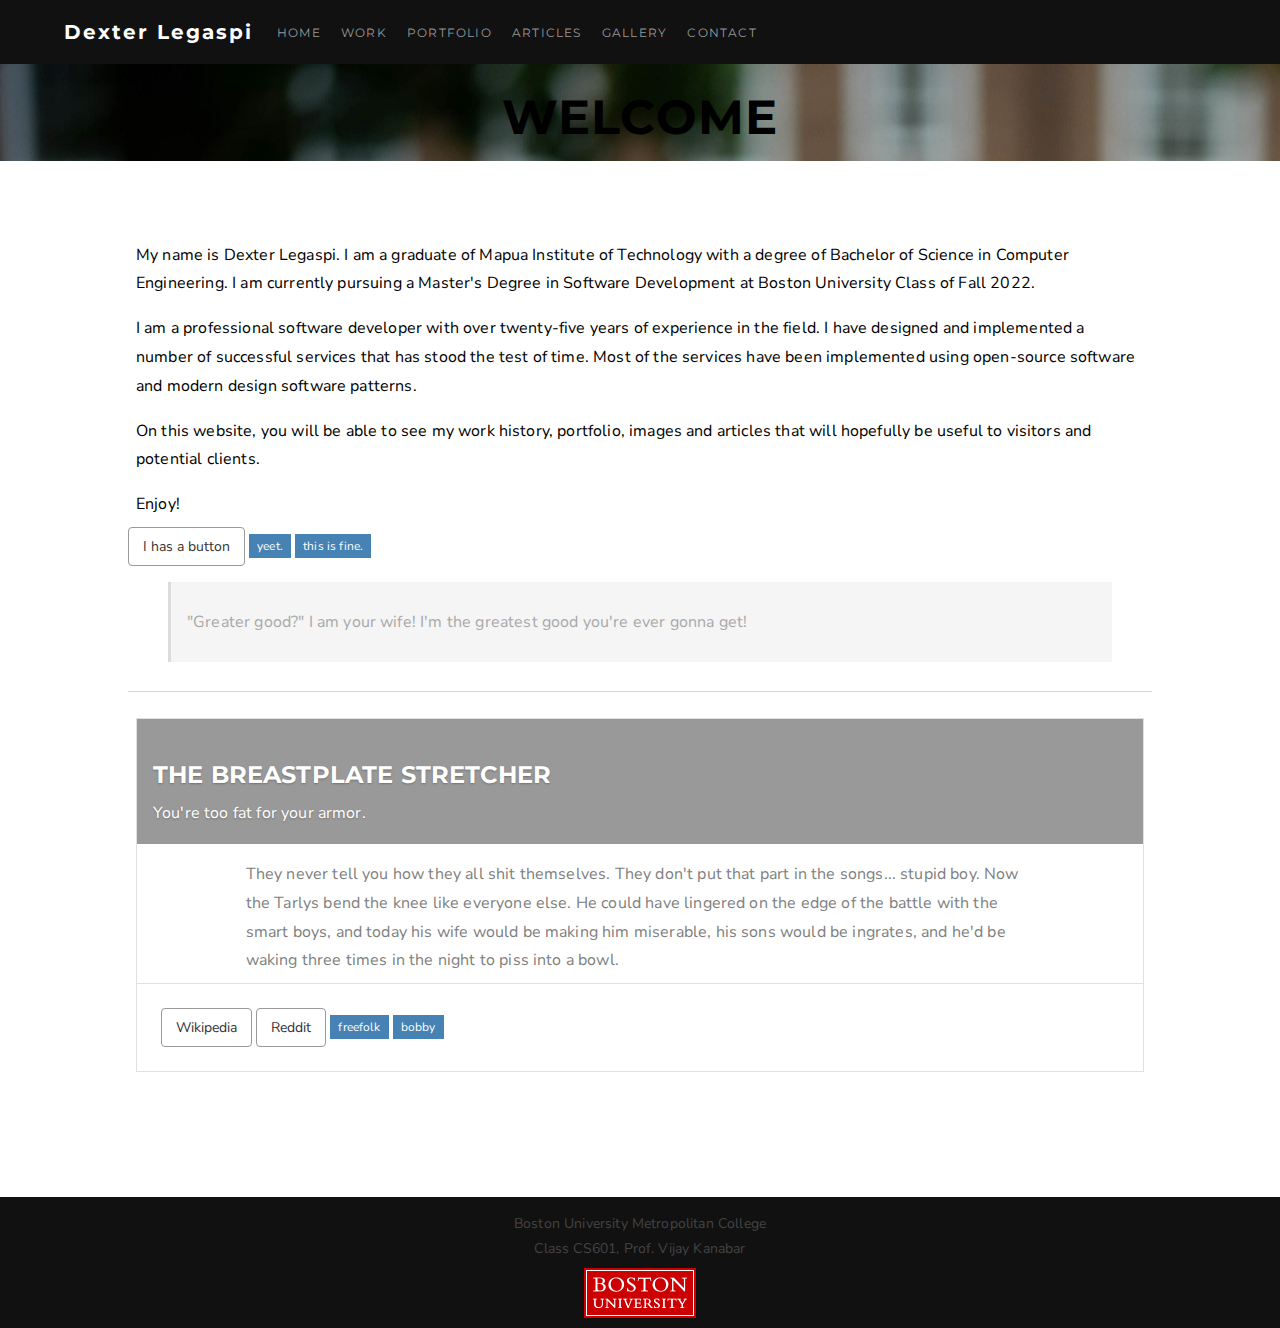
<file: _tests.html>
<!DOCTYPE html>
<html lang="en" xmlns="http://www.w3.org/1999/html" xmlns="http://www.w3.org/1999/html"
      xmlns="http://www.w3.org/1999/html" xmlns="http://www.w3.org/1999/html">
<head>
    <meta charset="UTF-8">
    <meta content="Dexter Legaspi" name="author">
    <meta content="html, css, JavaScript, CS601, BU" name="keywords">
    <meta content="Term Project: Me, Myself, and I" name="description">
    <meta content="width=device-width, initial-scale=1.0" name="viewport">
    <title>Boston University</title>
    <link rel="shortcut icon" type="image/x-icon" href="images/favicon.ico"/>
    <link rel="stylesheet" href="https://fonts.googleapis.com/css?family=Montserrat:400,700">
    <link rel="stylesheet" href="https://fonts.googleapis.com/css?family=Nunito%20Sans:200,300,400,600,700">
    <link rel="stylesheet" href="css/main.css">
    <script src="js/main.js" defer></script>
    <noscript>This site requires JavaScript.</noscript>
</head>
<body>
<header>
    <div class="header">
        <div class="brand">
            <div class="logo">
                <h6 id="brand-name" class="header text-nowrap">Dexter Legaspi</h6>
                <h6 id="brand-name-short" class="header">DL</h6>
            </div>
            <div class="nav-item">
                <nav class="text-nowrap">
                    <a id="menu-home" href="#" class="nav-item">home</a>
                    <a href="#" class="nav-item" class="nav-item">work</a>
                    <a href="#" class="nav-item" class="nav-item">portfolio</a>
                    <a href="#" class="nav-item" class="nav-item">articles</a>
                    <a href="#" class="nav-item" class="nav-item">gallery</a>
                    <a href="#" class="nav-item" class="nav-item">contact</a>
                </nav>
            </div>
        </div>
    </div>
</header>
<main>
    <div class="home-banner-image">

        <h1 class="home-banner-text">WELCOME</h1>
    </div>
    <div class="content home-intro">

        <p>My name is Dexter Legaspi. I am a graduate of Mapua Institute of Technology with a degree of Bachelor of
            Science in Computer Engineering. I am currently pursuing a Master's Degree in Software Development at Boston
            University Class of Fall 2022.</p>
        <p>I am a professional software developer with over twenty-five years of experience in the field.  I have designed and
            implemented a number of successful services that has stood the test of time.  Most of the services have been
            implemented using open-source software and modern design software patterns.
        </p>
        <p>On this website, you will be able to see my work history, portfolio, images and articles
            that will hopefully be useful to visitors and potential clients.</p>
        <p>Enjoy!</p>
        <button class="flat-button">I has a button</button>
        <span class="tag">yeet.</span> <span class="tag">this is fine.</span>
        <blockquote>
            "Greater good?" I am your wife! I'm the greatest good you're ever gonna get!
        </blockquote>
        <div class="divider"></div>
        <div class="card">
            <div class="card-container">
                <div class="card-image">
                    <div class="title-container">
                        <p class="card-title">The Breastplate Stretcher</p>
                        <span class="card-subtitle">You're too fat for your armor.</span>
                    </div>

                </div>
            </div>
            <div class="content">
                <p>They never tell you how they all shit themselves. They don't put that part in the songs... stupid
                    boy. Now the Tarlys bend the knee like everyone else. He could have lingered on the edge of the
                    battle with the smart boys, and today his wife would be making him miserable, his sons would be
                    ingrates, and he'd be waking three times in the night to piss into a bowl.</p>
            </div>
            <div class="card-actions">
                <button class="flat-button">Wikipedia</button>
                <button class="flat-button">Reddit</button>&nbsp;<span class="tag">freefolk</span>
                <span class="tag">bobby</span>
            </div>
        </div>
        <br>
    </div>
</main>
<footer>
    <footer>
        <div class="content text-center">
            <p class="small-text muted-darker">
                Boston University Metropolitan College<br>
                Class CS601, Prof. Vijay Kanabar
            </p>
        </div>
        <div class="content text-center">
            <a href="https://bu.edu"><img id="bu-logo" src="images/bu-logo.png"></a>
        </div>
    </footer>
</footer>
</body>
</html>
</file>
<file: css/main.css>
/*!
 * main.css
 * dlegaspi@bu.edu
 */

@import "animate.css";
@import "base.css";

html {
    /* this does not work on Safari :-/ */
    scroll-behavior: smooth;
}

header {
    background-color: var(--si-almost-black);
    color: white;
    padding-right: 2em;
    padding-left: 2em;
    max-height: 2em;
    text-overflow: ellipsis;
}

a:link {
    color: var(--si-maybe-quarter-gray);
}

a:active {
    color: var(--si-maybe-quarter-gray);
}

a:visited {
    color: var(--si-maybe-quarter-gray);
}

a:hover {
    color: black;
}

.shadow {
    -webkit-box-shadow: 0 2px 4px #000000;
    -moz-box-shadow: 0 2px 4px #000000;
    box-shadow: 0 2px 4px #000000;
}

.brand {
    padding-left: 2em;
    align-items: center;
    display: flex;
    max-height: 4em;
    box-sizing: border-box;
    text-overflow: ellipsis;
    background-color: var(--si-almost-black);
    z-index: 999;
}

a.brand-link:active, a.brand-link:visited, a.brand-link:hover, a.brand-link:focus, a.brand-link:link {
    color: white;
    text-decoration: none;
}

.logo {
    display: block;
    padding-right: 1rem;
}

.nav-item {
    align-items: center;
    text-overflow: ellipsis;
}

a.nav-item {
    text-transform: uppercase;
    font-size: 12px;
    font-family: var(--si-header-font);
    letter-spacing: 0.1em;
    padding: 0 0.5rem;
    color: var(--si-light-light-gray);
    text-overflow: ellipsis;
}

a.nav-item:visited a.nav-item:active {
    color: var(--si-light-light-gray);
}

a.nav-item:hover {
    color: var(--si-almost-white);
}

.text-nowrap {
    white-space: nowrap !important;
}

h6.header {
    font-family: var(--si-header-font);
    letter-spacing: 0.1em;
    font-size: 1.25rem;
    font-weight: 700;
    line-height: 1.2em;
}

span.brand {
    color: white;
}

.banner-image {
    margin: 4em auto auto;
    text-align: center;
    height: 100px;
    width: 100%;
    color: white;
    transition: .3s ease-in-out;
    background-image: url("../images/banners/home-banner.jpg");
}

.home-banner-image {
    background-image: url("../images/banners/home-banner.jpg");
}

.gallery-banner-image {
    background-image: url("../images/banners/gallery-banner.jpg");
}

.contact-banner-image {
    background-image: url("../images/banners/contact-banner.jpg");
}

.portfolio-banner-image {
    background-image: url("../images/banners/portfolio-banner.jpg");
}

.work-banner-image {
    background-image: url("../images/banners/work-banner.jpg");
}

.articles-banner-image {
    background-image: url("../images/banners/articles-banner.jpg");
}

.home-intro {
    padding-top: 3rem;
    padding-bottom: 5rem;
}

.home-banner-text {
    padding-top: 10px;
    text-align: center;
}

#brand-name-short {
    display: none;
}


.small-text-wide {
    font-size: 12px;
    color: #aaa;
    letter-spacing: 0.60em;
    text-transform: uppercase;
}

p.small-text-wide {
    padding-top: 50px;
}

a {
    text-decoration: none;
}


a.wide-link {
    font-size: 14px;
    letter-spacing: 0.60em;
    text-transform: uppercase;
}

a.wide-link-bigger {
    font-size: 16px;
    letter-spacing: 0.60em;
    text-transform: uppercase;
}

#musicButton {
    width: 20px;
    opacity: 20%;
}

#musicButton:hover {
    opacity: 80%;
    cursor: pointer;
}

a.link-on-dark {
    color: var(--si-quarter-gray);
}


a.link-on-dark:visited {
    color: var(--si-quarter-gray);
}

a.link-on-dark:hover {
    color: white;
}

#bu-logo {
    width: 112px;
    height: 50px;
}

#gallery.content {
    width: 100%;
}

/* column and row sizing; changes depending on screen size */
.column {
    display: block;
    padding: 0 0.5em;
    width: 20%;
    min-width: 250px;
}

.row {
    display: flex;
    padding: 0.25em 0.25em;
    flex-flow: row wrap;
    justify-content: center;
}



.music-status {
    font-size: 12px;
    text-transform: lowercase;
}

h2.sub-header {
    font-family: var(--si-header-font);
    letter-spacing: 0.1em;
    font-size: 1.5rem;
    font-weight: 700;
    line-height: 1.2em;
    text-align: center;
    padding-top: 1em;
    padding-bottom: 1em;
}

h2.article-title {
    font-family:  var(--si-header-font);
    letter-spacing: 0.1em;
    font-size: 1.5rem;
    font-weight: 700;
    line-height: 1.2em;
    text-align: center;
    padding-top: 1em;
    padding-bottom: 0.25em;
}

h2.article-toc {
    font-family:  var(--si-header-font);
    letter-spacing: 0.1em;
    font-size: 1.5rem;
    font-weight: 700;
    line-height: 1.0em;
    text-align: left;
    padding-top: 0.5em;
    padding-bottom: 0;
}

h3.article-publish-date {
    font-size: 12px;
    color: #aaa;
    letter-spacing: 0.60em;
    text-transform: uppercase;
    text-align: center;
}

pre.code {
    font-family: var(--si-code-font);
    color: #777;
    font-size: 1rem;
}

div.code {
    padding: 1em;
    overflow: scroll;
}

span.code {
    font-family: var(--si-code-font);
    color: #777;
}

h4.resume-title {
    font-family: var(--si-header-font);
    font-size: 20px;
    text-transform: uppercase;
    letter-spacing: 0.1em;
    line-height: 1em;
    margin-block: auto;
    padding-bottom: 0.5rem;
    white-space: nowrap;
    display: inline-block;
}

h4.resume-title-bigger {
    font-family: var(--si-header-font);
    font-size: 24px;
    text-transform: uppercase;
    letter-spacing: 0.1em;
    line-height: 1em;
    margin-block: auto;
    padding-bottom: 0.5rem;
    white-space: nowrap;
    display: inline-block;
}


h5.resume-title {
    font-family: var(--si-header-font);
    font-size: 18px;
    padding-top: 1.5em;
    margin-block: auto;
}

h5.resume-title-inline {
    font-family: var(--si-header-font);
    font-size: 18px;
    padding-top: 1.5em;
    margin-block: auto;
    display: inline-block;
}

h6.resume-title {
    font-family: var(--si-header-font);
    margin-block: auto;
    color: #777;
    font-size: 16px;
    font-weight: normal;
}

h6.resume-title-inline {
    white-space: nowrap;
    font-family: var(--si-header-font);
    margin-block: auto;
    color: var(--si-lucky-gray);
    font-size: 16px;
    font-weight: normal;
    display: inline-block;
}

p.resume, li.resume, ul.resume {
    padding-top: 0.5rem;
    font-size: 15px;
    margin-block: auto;
}

section.employer {
    padding-left: 1em;
    border-left-color: rgb(232, 63, 63);
    border-left-style: solid;
}

div.guest-message {
    padding-left: 1em;
    border-left-color: #aaa;
    border-left-style: solid;
}

h5.guest-message {
    font-family: var(--si-header-font);;
    font-size: 18px;
    margin-block: auto;
    display: inline-block;
}

.form-error {
    color: var(--si-red);
    font-weight: bold;
}

.form-ok {
    color: var(--si-green);
    font-weight: bold;
}

.resume-current {
    margin-block: auto;
    background-color: var(--si-green);
    #vertical-align: super;
    position: relative;
    top: -0.25em;
}

h2.resume-sub-header {
    font-family: var(--si-header-font);
    letter-spacing: 0.1em;
    font-size: 1.5rem;
    font-weight: 700;
    line-height: 1.2em;
    text-align: center;
    padding-top: 1em;
    padding-bottom: 1.5em;
    margin-block: auto;
}

.portfolio-column {
    display: block;
    padding: 0 0.5em;
    width: 20%;
    min-width: 250px;
}

.portfolio-row {
    display: flex;
    padding: 0.25em 0.25em;
    flex-flow: row wrap;
    justify-content: center;
    position: relative;
}

.portfolio-img-desc {
    font-family: var(--si-header-font);
    color: var(--si-almost-white);
    opacity: 70%;
    font-size: 0.70em;
    padding: 0.2em 1em;
    background-color: rgba(0,0,0, 0.4);
    position: absolute;
    bottom: 1em;
    left: 1em;
}

img.social-media {
    position: relative;
    top: +0.25em;
    width: 1.25rem;
    opacity: 50%;
}

input.contact-input-text {
    box-sizing: border-box;
    text-rendering: optimizeLegibility;
    -webkit-font-smoothing: antialiased;
    -webkit-tap-highlight-color: transparent;
    margin: 0;
    width: 100%;
    border: 1px solid #ddd;
    border-radius: 3px;
    color: #5a5a5a;
    font-family: inherit;
    font-size: inherit;
    letter-spacing: .02rem;
    transition: .3s;
    outline: 0;
    padding: .85rem 1.1rem;
}

label.contact-form {
    line-height: 1.8;
    font-size: 1rem;
    font-weight: 400;
    font-family: inherit;
    letter-spacing: .01rem;
    text-shadow: 1px 1px 1px rgba(0, 0, 0, .004);
    color: var(--si-lucky-gray);
    padding: 0;
    box-sizing: border-box;
    display: inline-block;
    margin: .25rem .5rem .25rem 0;
}

textarea.contact-input {
    box-sizing: border-box;
    width: 100%;
    border: 1px solid var(--si-almost-white);
    border-radius: 3px;
    font-family: inherit;
    font-size: inherit;
    letter-spacing: .02rem;
    transition: .3s;
    outline: 0;
    margin: .5rem 0;
    padding: 1rem 1.3rem;
    min-height: 8rem;
    line-height: 1.5rem;
    resize: vertical;
}

#reloadMessages {
    text-align: center;
    width: 25px;
    opacity: 20%;
    position: relative;
    top: .25em;
}

#reloadMessages:hover {
    opacity: 80%;
    cursor: pointer;
}

img.carousel {
    border: 4px solid black;
    line-height: 1.8;
    font-size: 1rem;
    font-weight: 400;
    font-family: inherit;
    letter-spacing: .01rem;
    text-shadow: 1px 1px 1px rgba(0,0,0,.004);
    margin: 0;
    padding: 0;
    box-sizing: border-box;
    text-rendering: optimizeLegibility;
    -webkit-font-smoothing: antialiased;
    -webkit-tap-highlight-color: transparent;
    max-width: 100%;
    height: auto;
    display: block;
}

div.guest-message-ts {
    text-align: right;
    padding-right: 1em;
    width: 30%;
}

div.guest-message {
    width: 50%;
    hyphens: auto;
    overflow-wrap: break-word;
}

.guest-message-entry {
    display: flex;
}

h6.guest-message-ts {
    font-family: var(--si-header-font);
    margin-block: auto;
    color: #777;
    font-size: 0.8em;
    font-weight: normal;
}

div.content-with-toc {
    display: flex;
}

div.content-left {
    width: 100%;
    padding-right: 1em;
    display: flex;
    align-items: flex-start;
    height: auto;
    justify-content: space-around;
}

div.content-left-toc {
    position: sticky;
    top: 4em;
    color: var(--si-lucky-gray);
}

div.content-left-toc ul {
    font-family: var(--si-header-font);
    font-size: small;
    font-weight: bold;
    position: sticky;
    top: 0;
    list-style-type: none;
    text-transform: uppercase;
    padding: 0 0 1em;
}

div.content-left-toc ul ul {
    font-weight: normal;
}

div.content-right {
    width: auto;
    padding-left: unset;
}

img.scroll-top {
    padding-top: 1.5em;
    width: 1.5em;
    opacity: 20%;
}

img.scroll-top:hover {
    opacity: 80%;
}

div.contact-card {
    display: flex;
    flex-flow: row wrap;
    justify-content: space-around;
}

section.contact-card-content {
    width: 80%;
    overflow: hidden;
    white-space: nowrap;
    padding: 1em;
}

section.download-vcard {
    padding: 0;
    margin-top: 1em;
    text-align: right;
    font-size: smaller;
    white-space: nowrap !important;
}

img.download-vcard {
    width: 1.5em;
    opacity: 20%;
    transform: translate(0, 25%);
}

img.download-vcard:hover {
    opacity: 80%;
}

/* view transitions */

.fade-enter-active,
.fade-leave-active {
    opacity: 1;
    transform: translate3d(0, 0, 0);
    transition: all 500ms cubic-bezier(0.4, 0.25, 0.2, 1);
}
.fade-enter-from,
.fade-leave-to {
    opacity: 0;
    transform: translate3d(0, 20px, 0);
}

table.flat-table {
    width: 80%;
    margin-left: auto;
    margin-right: auto;
    caption-side: bottom;
    border-collapse: collapse;
}

table.flat-table th {
    background-color: black;
    color: white;
}

table.flat-table tr:hover {
    background: var(--si-almost-white);
}

table.flat-table td {
    color: black;
}

table.flat-table th, td {
    border: 1px solid var(--si-quarter-gray);
    padding: 12px 12px;
    border-collapse: collapse;
}

table.flat-table caption {
    padding: 1em;
    font-size: small;
}

p {
    padding-top: 0.5em;
    margin: 0.5em;
}

h5.article-title {
    font-family:  var(--si-header-font);
    font-size: 1.1rem;
    font-weight: 400;
    line-height: unset;
    text-align: left;
    padding-top: 0.5em;
    padding-bottom: 0;
}

figure.article-image {
    padding: 1em;
    margin-left: auto;
    margin-right: auto;
}

figure.article-image img {
    display: inline-block;
}

figure.article-image caption {
    padding: 1em;
    font-size: small;
}
@media all and (max-width: 800px) {
    .row {
        justify-content: space-around;
    }

    aside.home {
        display: none;
    }
}

@media all and (max-width: 750px) {
    /*
        this applies some responsiveness without
        resorting to the "hamburger" icon which i personally
        find tacky and overdone.

        - the brand 'DEXTER LEGASPI' is replaced with 'DL'
        - spacing of menu item letter spacing shrinks
    */
    #brand-name {
        display: none;
    }

    div.logo {
        padding-right: 0.25em;
    }

    #brand-name-short {
        letter-spacing: 0;
        display: block;

    }

    a.nav-item {
        letter-spacing: unset;
        padding: 0 0.25em;
    }

    div.content-left-toc {
        display: none;
        width: 0;
        padding-right: unset;
    }

    div.content-right {
        width: 100%;
        padding-left: unset;
    }

    div.content-left {
        display: none;
        width: 0;
        padding-right: unset;
    }
}

@media all and (max-width: 750px) {
    .portfolio-row {
        justify-content: space-around;
    }
}

@media all and (max-width: 500px) {
    .navigation {
        flex-direction: column;
    }
}

@media all and (max-width: 500px) {
    a.nav-item {
        text-transform: capitalize;
        letter-spacing: unset;
        padding: 0 0.25em;
    }
}


img.print-doc {
    width: 1.5em;
    opacity: 20%;
    transform: translate(0, 25%);
}

img.print-doc:hover {
    opacity: 80%;
}

.collapse-on-screen {
    display: none;
}

aside.home {
    padding: 1em 2em;
    float: right;
    margin-left: 1.2em;
    background-color: #f5f5f5;
    border-left-color: rgb(219, 219, 219);
    border-left-style: solid;
}

aside.home h4 {
    font-family: var(--si-header-font);
    color: var(--si-lucky-gray);
    text-align: center;
}

aside.home ul {
    color: var(--si-lucky-gray);
}

/* permanent scroll to top */
.button-scroll-top {
    position: fixed;
    right: 20px;
    bottom: 20px;
    width: 2.5rem;
    height: 2.5rem;
    color: white;
    padding: 0.75em;
    background-color: rgba(75, 75, 75, 0.3);
    border-radius: 50%;
    box-shadow: 0 0 5px rgba(50, 50, 50, 0.5);
    outline: none;
    border: none;
    cursor: pointer;
    opacity: 30%;
    z-index: 99;
    visibility: hidden;
}

.button-scroll-top:active {
    background-color: rgba(75, 75, 75, 0.7);
    opacity: 70%;
}

span.scroll-top {
    color: var(--si-light-light-gray);
}

span.scroll-top:hover {
    color: var(--si-lucky-gray);
}

.mostly-max-width {
    width: 85%;
}

.sticky-header {
    position: fixed;
    top: 0;
    left: 0;
    width: 100%;
    z-index: 999;
}
</file>
